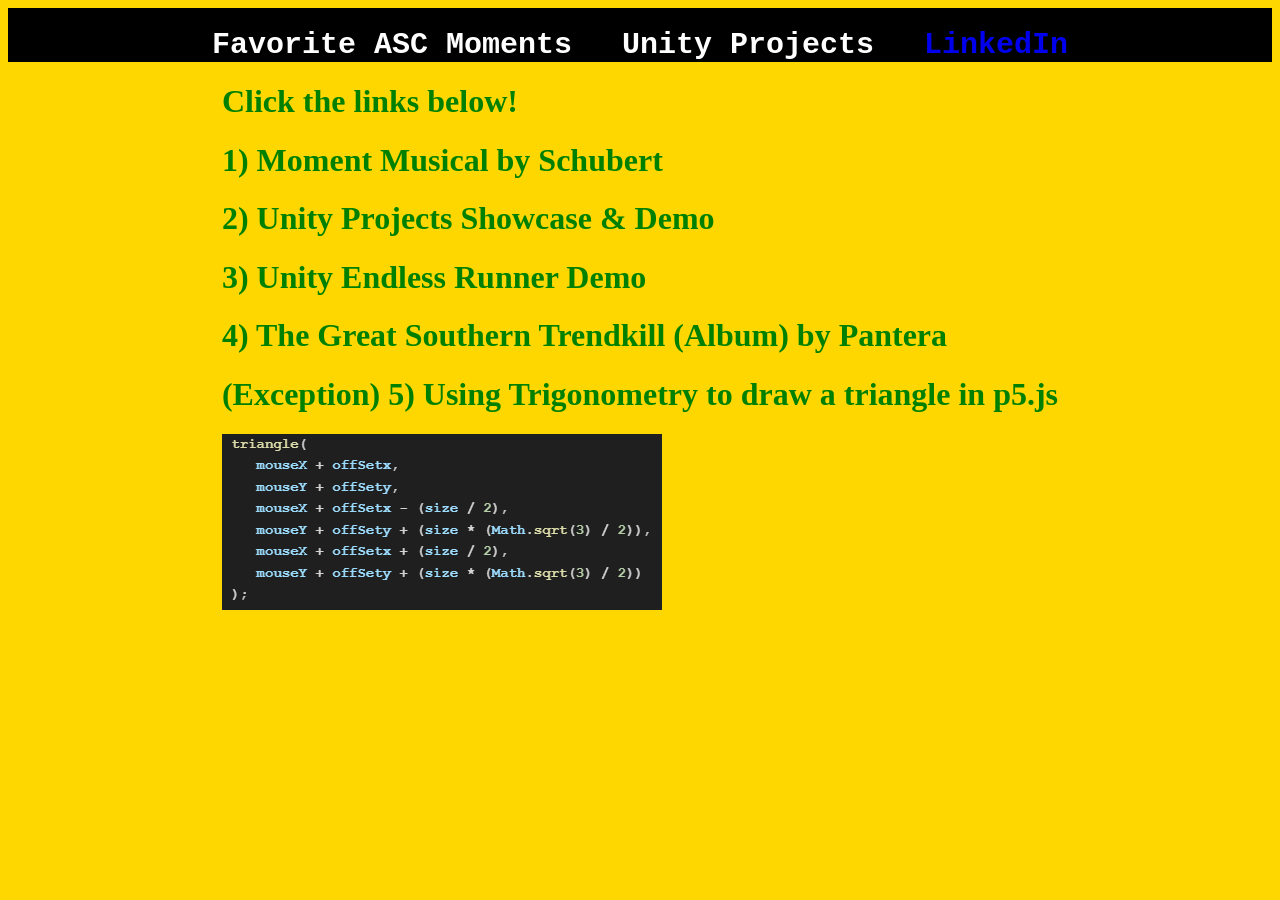
<file: week3/day5/index.html>
<!DOCTYPE html>
<html lang="en">
<head>
    <meta charset="UTF-8">
    <meta name="viewport" content="width=device-width, initial-scale=1.0">
    <title>Nathan's Personal Website</title>
    <link rel="stylesheet" href="styles.css">
</head>
<body>
    <nav class="navbar">
        <div id="barElement"></div>
        <div id="barElement">Favorite ASC Moments</div>
        <div id="barElement">Unity Projects</div>
        <div id="barElement">
            <a href="https://www.linkedin.com/in/nathan-chin-907739309/">
                LinkedIn
            </a>
        </div>
    </nav>
    <div id="album">
        <span id="aMod">
            <h1>Click the links below!</h1>
            <a href="https://drive.google.com/file/d/1TUimmvBf7dUT-D32BuCkvRa4Cww-skjW/view?usp=sharing">
                <h1>
                    1) Moment Musical by Schubert
                </h1>
            </a>
            <a href="https://drive.google.com/file/d/1ZrysOjFPjsV7ms9X-EwzicvaaJjg1UDG/view?usp=sharing">
                <h1>
                    2) Unity Projects Showcase & Demo
                </h1>
            </a>
            <a href="https://drive.google.com/file/d/1Y5XmFbWCq1eXANzmreo_6Hj27f8ieVwR/view?usp=sharing">
                <h1>
                    3) Unity Endless Runner Demo
                </h1>
            </a>
            <a href="https://drive.google.com/file/d/1gcyDc1A6wS29VWzL7Z56oaX9q7V2vPXN/view?usp=sharing">
                <h1>
                    4) The Great Southern Trendkill (Album) by Pantera
                </h1>
            </a>
            <!-- <video src="recordings/Moment_Musical.MOV" controls width="400">
            
            </video>
            <video src="recordings/UnityProjectDemo.mp4" controls width="400">

            </video>
            <video src="recordings/UnityEndlessRunnerDemo.mp4" controls width="400">

            </video>
            <video src="recordings/The Great Southern Trendkill.mp4" controls width="400">

            </video> -->
            <div>
                <h1>(Exception) 5) Using Trigonometry to draw a triangle in p5.js</h1>
                <img src="images/favASCMoment1.png">
            </div>
        </span>
    </div>
</body>
</html>
</file>
<file: week3/day5/styles.css>
body{
    background-color: #FFD700;
}

a {
    text-decoration: none;
}
#aMod h1 {
    color: green;
}

.navbar{
    display: flex;
    justify-content: center;
    background-color: black;
}

#barElement{
    color: white;
    font-family: 'Courier New', Courier, monospace;
    font-size: 30px;
    font-weight: bold;
    margin-right: 50px;
    margin-top: 20px;
}

#barElement:hover{
    color: #FFD700;
}

#album{
    display: flex;
    justify-content: center;
}
</file>
